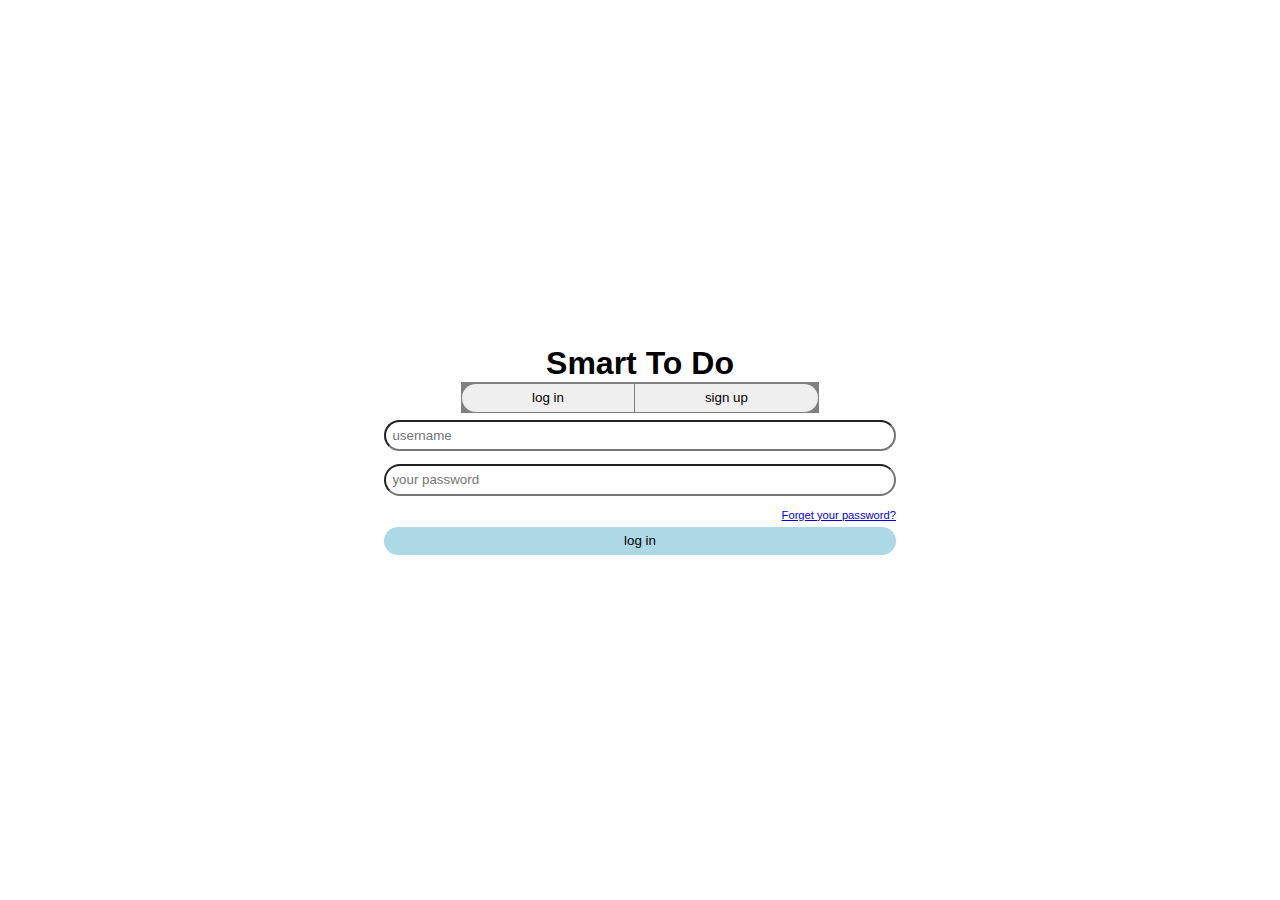
<file: auth/login.html>
<!DOCTYPE html>
<html lang="en">
  <head>
    <meta charset="UTF-8" />
    <meta name="viewport" content="width=device-width, initial-scale=1.0" />
    <link rel="stylesheet" href="/auth/auth.css" />
    <title>Login page and sign up page</title>
  </head>
  <body>
    <header>
      <h1>Smart To Do</h1>
    </header>

    <nav class="submit-validation">
      <button class="submit-validation__login">log in</button>
      <button class="submit-validation__signup">sign up</button>
    </nav>

    <section class="login">
      <form class="login__form">
        <label
          class="login__form__label"
          for="username"
          aria-label="enter your username"
          >Enter the userame that you signed up before with</label
        >
        <input
          type="text"
          class="login__form__username"
          id="username"
          placeholder="username"
        />
        <div class="login__form__username-error"></div>
        <label class="login__form__label" for="pwd"
          >Enter your password your sign up before</label
        >
        <input
          type="password"
          class="login__form__user-password"
          placeholder="your password"
          id="pwd"
        />
        <div class="login__form__password-error"></div>
        <p class="login__form__forget-pwd">
          <a href="#" class="forget">Forget your password?</a>
        </p>
        <button class="continue">log in</button>
      </form>
    </section>

    <section class="signup">
      <form class="signup__form">
        <label
          class="signup__form__label"
          for="username-info"
          aria-label="enter your username"
          >Enter the userame that you signed up before with</label
        >
        <input
          type="text"
          class="signup__form__username"
          id="username-info"
          placeholder="username"
        />
        <div class="signup__form__username--error"></div>
        <label for="eamil" class="signup__form__label"
          >Enter your email to sign up in this app</label
        >
        <input
          id="email"
          type="email"
          class="signup__form__user-email"
          placeholder="your email"
        />
        <div class="signup__form__email-error"></div>
        <label class="signup__form__label" for="username-password"
          >Enter your password your sign up before</label
        >
        <input
          type="password"
          class="signup__form__username-password"
          placeholder="your password"
          id="username-password"
        />
        <div class="signup__form__password--error"></div>
        <button class="continue">sign up</button>
      </form>
    </section>
    <script type="module" src=""></script>
  </body>
</html>
</file>
<file: auth/auth.css>
* {
  padding: 0;
  margin: 0;
  box-sizing: border-box;
}

:root {
  /* == color == */
  --red: red;
  /* == font == */
  --font-family: Arial, Helvetica, sans-serif;
  --font-size: 0.9rem;
  /* === border === */
  --border-radius: 20px;

  --border-none: none;
  /* == padding == */
  --padding: 0.4rem;
}

body {
  display: flex;
  flex-direction: column;
  justify-content: center;
  align-items: center;
  height: 100dvh;
  font-family: var(--font-family);
}

.login__form__label,
.signup__form__label {
  position: absolute;
  left: -10000px;
}

.login,
.signup {
  width: 40%;
}

.signup {
  display: none;
}

.submit-validation {
  display: flex;
  gap: 0.1rem;
  background-color: gray;
  padding: 0.1rem;
  margin-bottom: 0.4rem;
  width: 28%;
}

.login__form,
.signup__form {
  display: flex;
  flex-direction: column;
  gap: 0.4rem;
}

.login__form__username,
.signup__form__username,
.login__form__user-password,
.signup__form__user-email,
.signup__form__username-password {
  padding: var(--padding);
  border-radius: var(--border-radius);
  flex-grow: 1;
}

.submit-validation__login,
.submit-validation__signup {
  flex-grow: 1;
  padding: var(--padding);
  border: var(--border-none);
  cursor: pointer;
}

.submit-validation__login {
  border-radius: 20px 0 0 20px;
}

.submit-validation__signup {
  border-radius: 0 20px 20px 0;
}

.continue {
  padding: var(--padding);
  border: var(--border-none);
  border-radius: var(--border-radius);
  background-color: lightblue;
  cursor: pointer;
}

.continue:hover {
  background-color: rgba(173, 216, 230, 0.861);
}

.submit-validation__login:hover,
.submit-validation__signup:hover {
  background-color: rgba(255, 255, 255, 0.792);
}

.login__form__forget-pwd {
  display: flex;
  justify-content: flex-end;
  font-size: 0.7rem;
}

.login__form__username-error,
.login__form__password-error {
  color: var(--red);
  font-size: var(--font-size);
}

.login--hiding {
  display: none;
}

.signup--rendering {
  display: block;
}

.submit-validation__signup--background,
.submit-validation__login--background {
  background-color: rgb(204, 225, 243);
}

.submit-validation__signup--background:hover,
.submit-validation__login--background:hover {
  background-color: rgba(204, 225, 243, 0.938);
}
</file>
